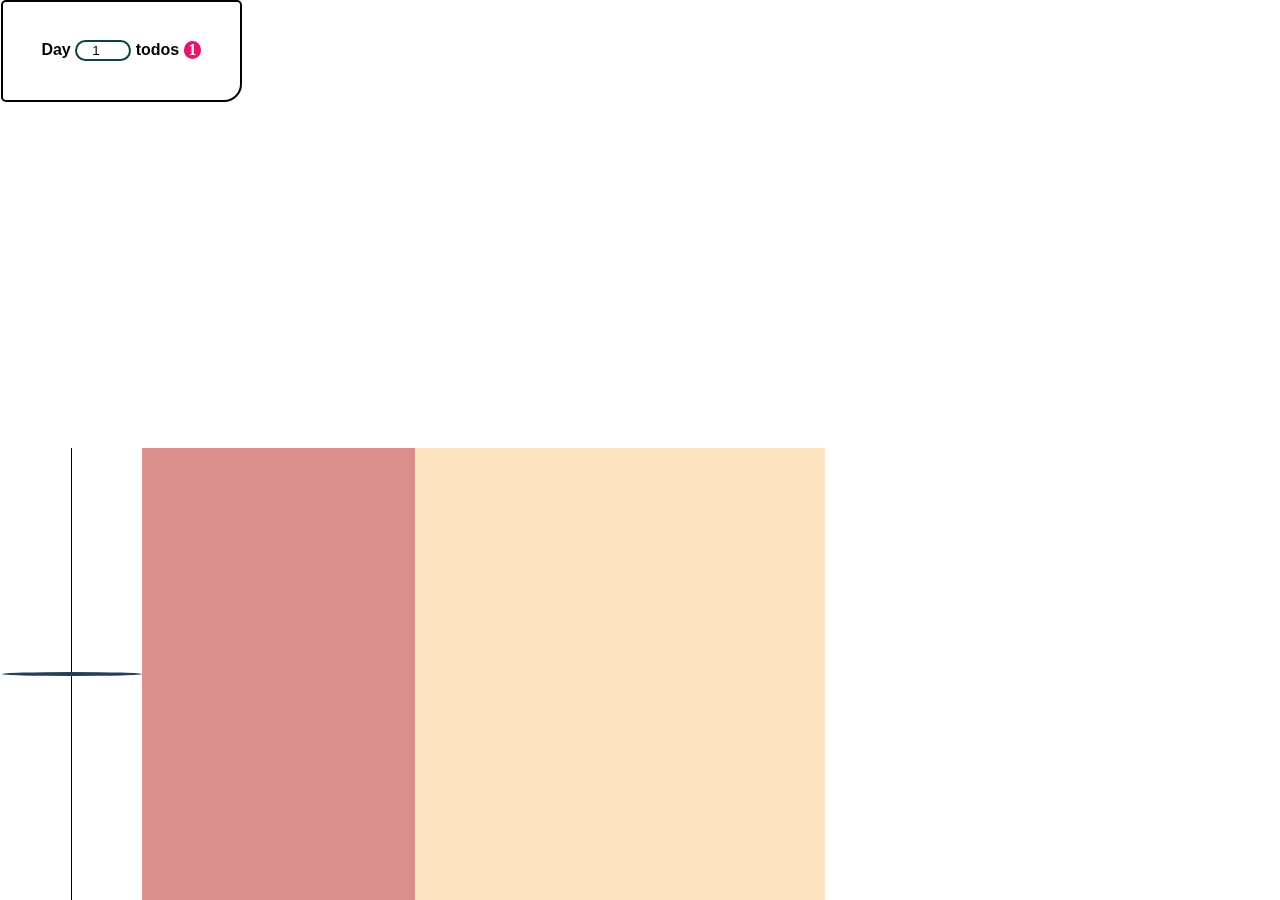
<file: experiments/wireframes/todo_startup.html>
<!DOCTYPE html>
<html lang="en">
<head>
    <meta charset="UTF-8">
    <meta http-equiv="X-UA-Compatible" content="IE=edge">
    <meta name="viewport" content="width=device-width, initial-scale=1.0">
    <title>Todo Startup</title>
    <link rel="stylesheet" href="./../../css/skins/todo.css">
    <link rel="stylesheet" href="./../../css/variables.css">
    <link rel="stylesheet" href="./../../css/style.css">
</head>
<body>
        <!-- <div class="menubar"></div>
        <div class="sidebar"></div>
        <div class="navbar"></div> -->
        <div class="days_list">
            <div class="day_todos_view">
                <header class="day_todos_header">
                    <!--        day_todos_view header 
                    contains 
                    1. day class
                    2. how many todos are in the day
                    3. a switch to choosing between overling either timestamp 
                    or completence_status (empty circle if todo isn't completed / che)of each todo,-->
                    <!-- Todo:  day number -->
                    <label id="day_class-label" for="day_class">
                        Day <input type="number" value="1" name="day_class" id="day_class" min="1" max="31">
                    </label>
                    <!-- Todo:  todos count -->
                    todos <span class="todos_count">1</span>
                    <!-- Todo:  timestamp  -->
                </header>
                <div class="timeline_holder">
                    <!-- sample timestamp -->
                    <div class="timestamp"></div>
                    <!-- check sample -->
                    <!-- <div class="check_state"></div> -->
                    <div class="timeline"></div>
                </div>
                <div class="todos_container">
                    <div class="todo">
                        <div class="todo-description"></div>
                        <!--  -->
                    </div>
                </div>
            </div>
        </div>
    </div>
</body>
</html>
</file>
<file: css/skins/todo.css>
.todo{
    display: flex;
    background-color: var(--background-todo);
    flex-direction: column;
    width: fit-content;
    min-width: var(--todo-min-width);
}
</file>
<file: css/variables.css>
:root{
    /* color*/
    --background-todo: hsl(2, 50%, 70%);
    /* --todo-background-personal: ;
    --todo-border: ; */
    /*  spacing*/
    /*  dimensions*/
    --current-width: 100%;
    --current-height: 100%;
    --font-family-main: helvatic, Arial;
    --font-family-cute: consolas;
    /* --schedule-view:; */
    --background-todo-count: hsl(335, 83%, 49%);
    --text-todo-count: hsl(25, 0%, 94%);
    --font-family-todo-count:var(--font-family-cute);
    --schedules-container-width:  calc(0.6 * var(--current-width));
    --timeline-width: 0.1em;
    --timeline-holder-width: 11%;
    --timestamp-width: 100%;
    --complete-checkbox: ;
    --side-bar-width: 30%;
    /* checkbox width + min description width + spacing*/
    --todo-min-width: 40%;
}
</file>
<file: css/style.css>
body{
    height: 100vh;
    width: 100%;
    margin: 0;
    font: bold 1em helavtic, sans-serif;
    overflow: hidden;
}
.app{
    display: grid;
    grid-template-columns: auto;
    grid-template-rows: auto;
}
.highlight, div, header{
    /* border: 1px dashed rgb(230, 215, 15); */
}
.days_list{
    height: fit-content;
    width: 100%;
    overflow: scroll;
}
.day_todos_view{
    display: grid;
    grid-template-columns: var(--timeline-holder-width) auto;
    grid-template-rows: repeat(2, auto);
    height: 100vh;
    width: 100%;
    position: relative;
    margin-left: 1px;
    row-gap: 0;
}
.day_todos_header{
    display: block;
    height: fit-content;
    width: fit-content;
    position: absolute;
    padding: 3% 3%;

    border: 2px solid ;
    border-radius: 5px;
    border-bottom-right-radius: 18px;
}
#day_class-label{
    display: inline-block;
}
#day_class{
    padding-left: 15px;
    border: 2px solid rgb(11, 65, 65);
    width: 35px;
    border-radius: 60px;
}
.todos_count{
    display: inline-block;
    --todos-count-hight: 1.1rem;
    background-color: var(--background-todo-count);
    color: var(--text-todo-count);
    font-weight: bold;
    font-size: 1rem;
    font-family: var(--font-family-todo-count);
    height: var(--todos-count-hight);
    width: var(--todos-count-hight);
    text-align: center;
    border-radius: 50%;
}
.timeline_holder{
    display: flex;
    flex-direction: column;
    grid-column: 1;
    grid-row: 2;
    margin-left: 1%;
    position: relative;
    justify-content: center;
}
.timeline{
    display: block;
    background-color: black;
    position: absolute;
    margin-left: calc(50% - var(--timeline-width));
    height: 100%;
    width: var(--timeline-width);
    z-index: -1;
}
.timestamp{
    --timestamp-width: clac(--timeline-holder-width
    + 1px);
    width: var(--timestamp-width);
    height: var(--timestamp-width);
    border: 2px solid rgb(38, 61, 88);
    border-radius: 50%;
}
.todos_container{
    display: flex;
    grid-column: 2;
    grid-row: 2;
    background-color: bisque;
    width: var(--schedules-container-width);
}
</file>
